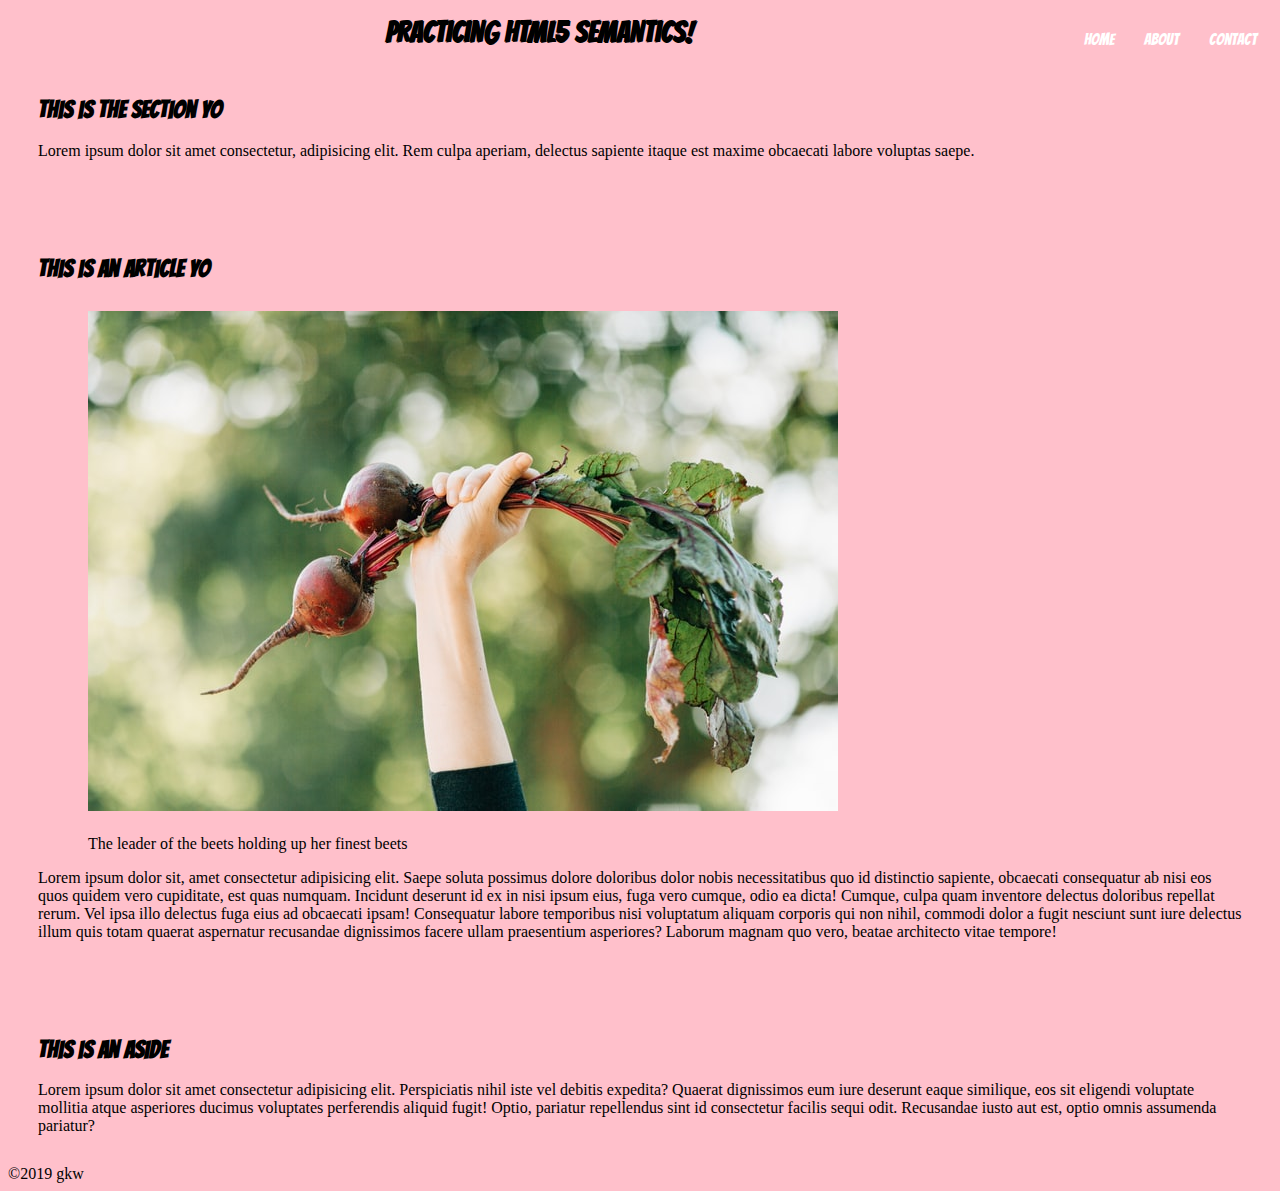
<file: day 1/index.html>
<!DOCTYPE html>
<html lang="en">
<head>
    <meta charset="UTF-8">
    <meta name="viewport" content="width=device-width, initial-scale=1.0">
    <meta http-equiv="X-UA-Compatible" content="ie=edge">
    <link rel="stylesheet" href="styles.css">
    <title>HTML5 Practice</title>
</head>
<body>
    <!-- START NAV -->
    <nav">
        <ul>
            <li><a href="#">Contact</a></li>
            <li><a href="#">About</a></li>
            <li><a href="index.html">Home</a></li>
        </ul>
    </nav>
<!-- END NAV -->

<header class="text-shadow"> Practicing HTML5 Semantics!</header>
<section>
    <h2>This is the section yo</h2>
    <p class="section-p ">
        Lorem ipsum dolor sit amet consectetur, adipisicing elit. Rem culpa aperiam, delectus sapiente itaque est maxime obcaecati labore voluptas saepe.
    </p>
</section>
<article>
    <h2>This is an article yo</h2>
    <figure><img src="img/beets.jpg" alt="a hand in the air holding two beets"></figure>
    <figcaption>The leader of the beets holding up her finest beets</figcaption>
    <p class="article-p">
    Lorem ipsum dolor sit, amet consectetur adipisicing elit. Saepe soluta possimus dolore doloribus dolor nobis necessitatibus quo id distinctio sapiente, obcaecati consequatur ab nisi eos quos quidem vero cupiditate, est quas numquam. Incidunt deserunt id ex in nisi ipsum eius, fuga vero cumque, odio ea dicta! Cumque, culpa quam inventore delectus doloribus repellat rerum. Vel ipsa illo delectus fuga eius ad obcaecati ipsam! Consequatur labore temporibus nisi voluptatum aliquam corporis qui non nihil, commodi dolor a fugit nesciunt sunt iure delectus illum quis totam quaerat aspernatur recusandae dignissimos facere ullam praesentium asperiores? Laborum magnam quo vero, beatae architecto vitae tempore!
    </p>
</article>
<aside>
    <h2>This is an aside</h2>
    Lorem ipsum dolor sit amet consectetur adipisicing elit. Perspiciatis nihil iste vel debitis expedita? Quaerat dignissimos eum iure deserunt eaque similique, eos sit eligendi voluptate mollitia atque asperiores ducimus voluptates perferendis aliquid fugit! Optio, pariatur repellendus sint id consectetur facilis sequi odit. Recusandae iusto aut est, optio omnis assumenda pariatur?
</aside>

<footer>
    &copy;2019 gkw

</footer>

</body>
</html>
</file>
<file: day 1/styles.css>
@import url('https://fonts.googleapis.com/css?family=Bangers&display=swap');

body{
    background-color: pink;
}
.text-shadow{
    text-shadow: 1px 1px 0px;
}
h2{
    font-family: 'Bangers', cursive;
}



/* nav */
ul li{
    list-style: none;
    float: right;
    padding: 15px;
}
a:link{
    text-decoration: none;
    color: white;
    font-family: 'Bangers', cursive;

}
a:hover{
    color: black;
}
/* end nav */


/* header */
header{
    text-align: center;
    color: black;
    font-size: 30px;
    font-family: 'Bangers', cursive;
    margin-left: ;
}
/* end header */


/* article */
.article-p{
    
}
figure{
    padding:10px;
    margin-bottom: 10px;
}
figcaption{
    margin-left: 50px;
}
article{
    padding:30px;
}
/* end article */



/* section */
.section-p{

}
section{
    padding:30px;
}
/* end section */



/* aside */
aside{
    float:right;
    padding:30px;
}
/* end aside */
</file>
